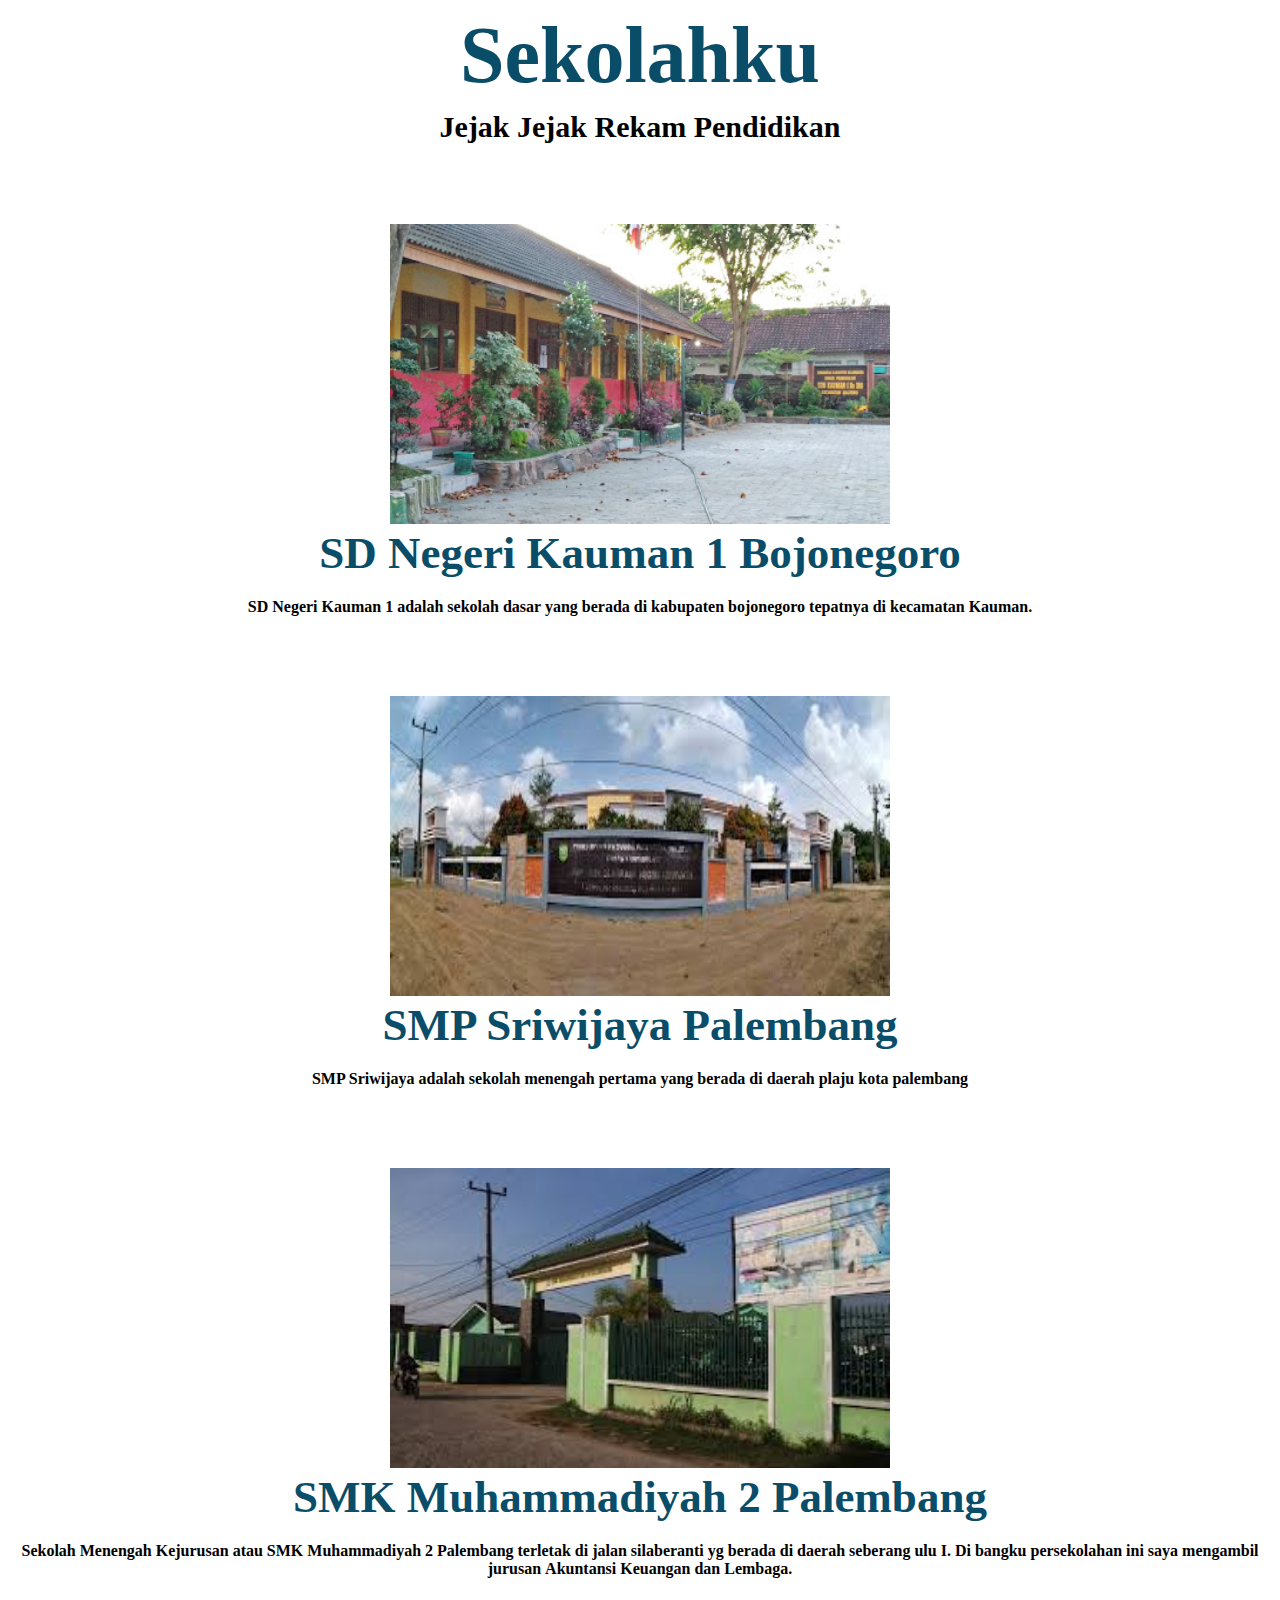
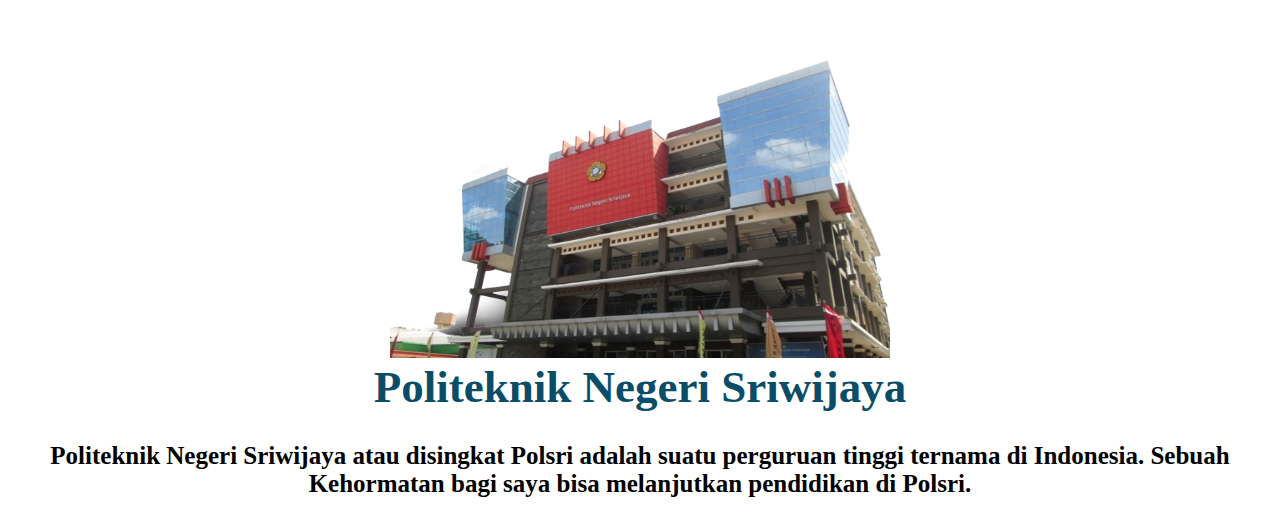
<file: sekolah.html>
<!DOCTYPE html>
<html lang="en">
<head>
    <meta charset="UTF-8">
    <meta name="viewport" content="width=device-width, initial-scale=1.0">
    <title>School</title>
    <link rel="stylesheet" href="style.css">
</head>
<body>  
    <div class="tengah">
        <h2 style="margin-top: 30px; font-size: 80px;">Sekolahku</h2>
        <h4 style="margin: 30px; font-size: 30px;">Jejak Jejak Rekam Pendidikan</h4>
        
        <div class="school-list">

          <div class="kartu" >
            <img src="./Img/kauman1.jpg" width="500px" height="300px" style="margin-top: 50px;"/>
            <h2>SD Negeri Kauman 1 Bojonegoro</h2>
            <h4>SD Negeri Kauman 1 adalah sekolah dasar yang berada di kabupaten bojonegoro tepatnya di kecamatan Kauman.</h4>
          </div>

          <div class="kartu" style="margin-top: 80px">
            <img src="./Img/smp.jpg" width="500px" height="300px" />
            <h2>SMP Sriwijaya Palembang</h2>
            <h4>SMP Sriwijaya adalah sekolah menengah pertama yang berada di daerah plaju kota palembang</h4>
          </div>

          <div class="kartu" style="margin-top: 80px">
            <img src="./Img/smk.jpg" width="500px" height="300px" />
            <h2>SMK Muhammadiyah 2 Palembang</h2>
            <h4>Sekolah Menengah Kejurusan atau SMK Muhammadiyah 2 Palembang terletak di jalan silaberanti yg berada di daerah
              seberang ulu I. Di bangku persekolahan ini saya mengambil jurusan <b>Akuntansi Keuangan dan Lembaga</b>.
            </h4>
          </div>

          <div class="kartu" style="margin-top: 80px">
            <img src="./Img/Polsri.png" width="500px" height="300px" />
            <h2>Politeknik Negeri Sriwijaya</h2>
            <p>Politeknik Negeri Sriwijaya atau disingkat Polsri
              adalah suatu perguruan tinggi ternama di Indonesia. Sebuah Kehormatan bagi saya bisa melanjutkan pendidikan di Polsri.</p>
          </div>

        </div>
    </div>
</body>
</html>
</file>
<file: style.css>
/* flex untuk membuat tampilan seperti kolom */

* {
  text-decoration: none;
  padding: 0px;
  margin: 0px;
}

/* membuat lingkaran */
.circle {
  width: 200px;
  height: 200px;
  border-radius: 50%;
  overflow: hidden;
  border: 10px solid #0a4d68;
  position: absolute; /* Mengatur posisi absolut */
  top: 50%; /* Mengatur posisi vertikal di tengah */
  left: 50%; /* Mengatur posisi horizontal di tengah */
  transform: translate(-50%, -50%);
  margin: auto; /* Menggeser lingkaran ke tengah */
}

/* Mengatur gambar agar memenuhi lingkaran */
.circle img {
  width: 100%;
  height: 100%;
  object-fit: cover;
}

/* mengatur bagian class wrapper */
.wrapper {
  width: 1100px;
  margin: auto;
  max-width: 1100px;
  position: relative;
  padding: 0 20px;
}

/* mengatur bagian class logo  */
.Logo {
  font-size: 50px;
  font-weight: 800;
  float: left;
  font-family: 'Courier New', Courier;
  color: #0a4d68;
}

/* mangatur bagian class menu  */
.Menu {
  float: right;
}

/* mengatur bagian navbar navbar  */
nav {
  width: 100%;
  margin: auto;
  display: flex;
  line-height: 80px;
  position: sticky;
  position: -webkit-sticky;
  top: 0px;
  background: #ffffff;
  z-index: 1;
  border-bottom: 1px solid #0a4d68;
}

/* mengatur bagian navbar yang function ul  */
nav ul {
  list-style-type: none;
  margin: 0px;
  padding: 0px;
  overflow: hidden;
}

/* mengatur bagian navbar di function ul dan li tapi lebih ke li  */
nav ul li {
  float: left;
}

/* mengatur bagian navbar di function a jadi jika ada (a) diatur disini */
nav ul li a {
  color: black;
  font-weight: bold;
  text-align: center;
  padding: 0px 16px 0px 16px;
}

/* ini kode untuk membuat underline di saat kita dekatkan cursor kita */
nav ul li a:hover {
  text-decoration: underline;
}

/* membuat tulisan disamping foto */
section {
  margin: auto;
  display: flex;
  margin-bottom: 50px;
}

/* mengatur class Kolom jadi setiap ada kelas kolom diatur disini */
.Kolom {
  margin-top: 50px;
  margin-bottom: 50px;
}

/* mengatur class kolom deskripsi  */
.Kolom .Deskripsi {
  font-size: 20px;
  font-weight: bold;
  font-family: 'comic sans ms';
  color: #0a4d68;
}

/* mengatur text yang ada unsur H2 di bawah paragraf  */
h2 {
  font-family: 'comic sans ms';
  font-weight: 800;
  font-size: 45px;
  margin-bottom: 20px;
  color: #0a4d68;
  width: 100%;
  line-height: 50px;
}

h3 {
  font-family: 'comic sans ms';
  margin-bottom: 0px;
  text-align: center;
  color: midnightblue;
  width: 100%;
  line-height: 50px;
}

h4 {
  font-family: 'comic sans ms';
  margin-bottom: 10px;
  text-align: center;
  color: black;
}

/* mengatur class a Masuk */
a.see {
  background: #070a52;
  border-radius: 20px;
  margin-top: 20px;
  padding: 15px 20px 15px 20px;
  color: #ffffff;
  cursor: pointer;
  font-weight: bold;
}

/* mengatur jika di bagian tombol masuk jika didekatkan akan berubah warna  */
a.see:hover {
  background: #da4621;
  text-decoration: none;
}

/* mengatur jika di bagian tombol pelajari selengkapnya jika didekatkan akan berubah warna  */
a.Pelajari:hover {
  background: #ff6d60;
  text-decoration: none;
}

/* membuat tombol pelajari */
a.Pelajari {
  background: #ff6d60;
  border-radius: 20px;
  margin-top: 20px;
  margin-left: 5px;
  padding: 15px 20px 15px 20px;
  color: #ffffff;
  cursor: pointer;
  font-weight: bold;
}

/* mengatur jika di bagian tombol pelajari selengkapnya jika didekatkan akan berubah warna  */
a.Pelajari:hover {
  background: #0a4d68;
  text-decoration: none;
}
/* pemberian jarak di tombol pelajari */
p {
  margin: 10px 0px 10px 0px;
  padding: 10px 0px 10px 0px;
}

.tengah {
  text-align: center;
  width: 100%;
}

.kartu p {
  font-family: 'comic sans ms';
  font-weight: 800;
  font-size: 25px;
  text-align: center;
}

/* Responsive Styles */
@media (max-width: 600px) {
  nav .Menu {
      display: none;
  }

  nav .Menu ul {
      flex-direction: column;
      align-items: center;
      gap: 10px;
  }

  .Logo {
      font-size: 40px;
  }

  .wrapper {
      padding: 0 10px;
  }

  .tengah {
      margin-top: 10%;
  }

  .circle {
      width: 150px;
      height: 150px;
  }

  #AboutMe img {
      width: 100%;
      height: auto;
  }

  .Kolom p {
      margin: 0 10px;
  }

  #School img {
      width: 100%;
      height: auto;
  }
}
</file>
